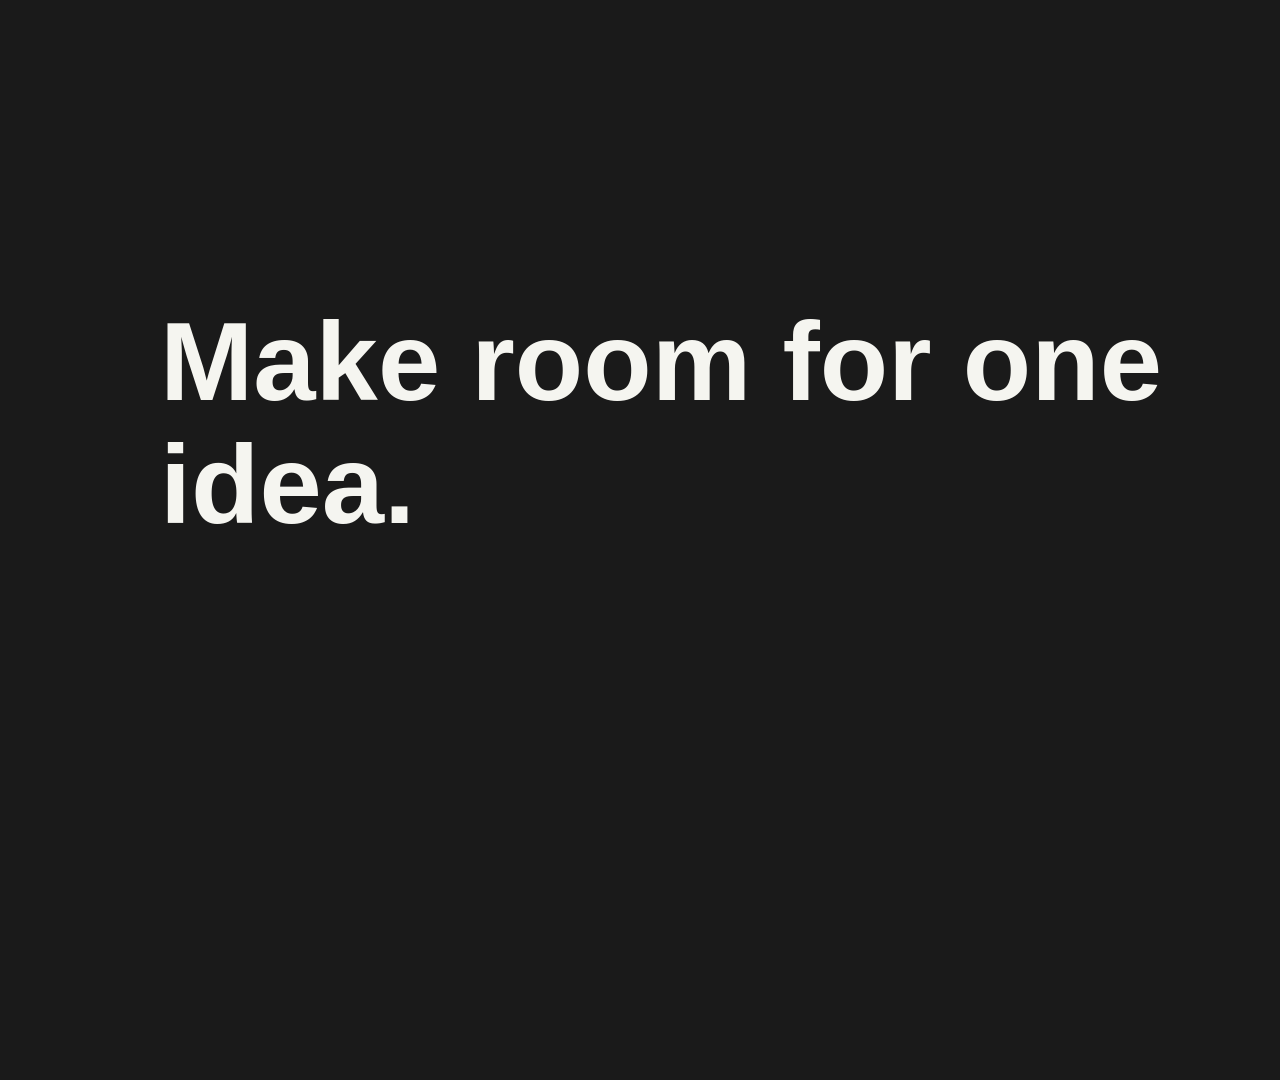
<file: composition-a.html>
<!DOCTYPE html>
<html>
<head>
  <meta charset="UTF-8">
  <style>
    * { margin: 0; padding: 0; box-sizing: border-box; }
    body { background: #1a1a1a; width: 1920px; height: 1080px; overflow: hidden;
           font-family: 'Helvetica Neue', Helvetica, Arial, sans-serif; }
    .clip { opacity: 0; }
    #headline { opacity: 1; }
    #supporting { opacity: 0; }
  </style>
</head>
<body
  data-composition-id="attention-a"
  data-start="0"
  data-duration="5"
  data-width="1920"
  data-height="1080">

  <!-- Headline: visible from frame 0, holds full 5 s -->
  <div
    id="headline"
    class="clip"
    data-start="0"
    data-duration="5"
    data-track-index="0"
    style="
      position: absolute;
      left: 160px; top: 300px;
      color: #f5f5f0;
      font-size: 112px;
      font-weight: 700;
      line-height: 1.1;
      max-width: 1400px;
    ">Make room for one idea.</div>

  <!-- Supporting line: A starts at 1.2 s, fades over 0.3 s -->
  <div
    id="supporting"
    class="clip"
    data-start="1.2"
    data-duration="3.8"
    data-track-index="1"
    style="
      position: absolute;
      left: 160px; top: 476px;
      color: #9a9a9a;
      font-size: 40px;
      font-weight: 400;
    ">Everything else can wait.</div>

  <script>
    (function() {
      var tl = gsap.timeline({ paused: true });
      tl.fromTo('#supporting',
        { opacity: 0 },
        { opacity: 1, duration: 0.3, ease: 'power1.in' },
        1.2
      );
      tl.to('#supporting', { opacity: 1, duration: 3.5 }, 1.5);
      window.__timelines = window.__timelines || {};
      window.__timelines['attention-a'] = tl;
    })();
  </script>
</body>
</html>
</file>
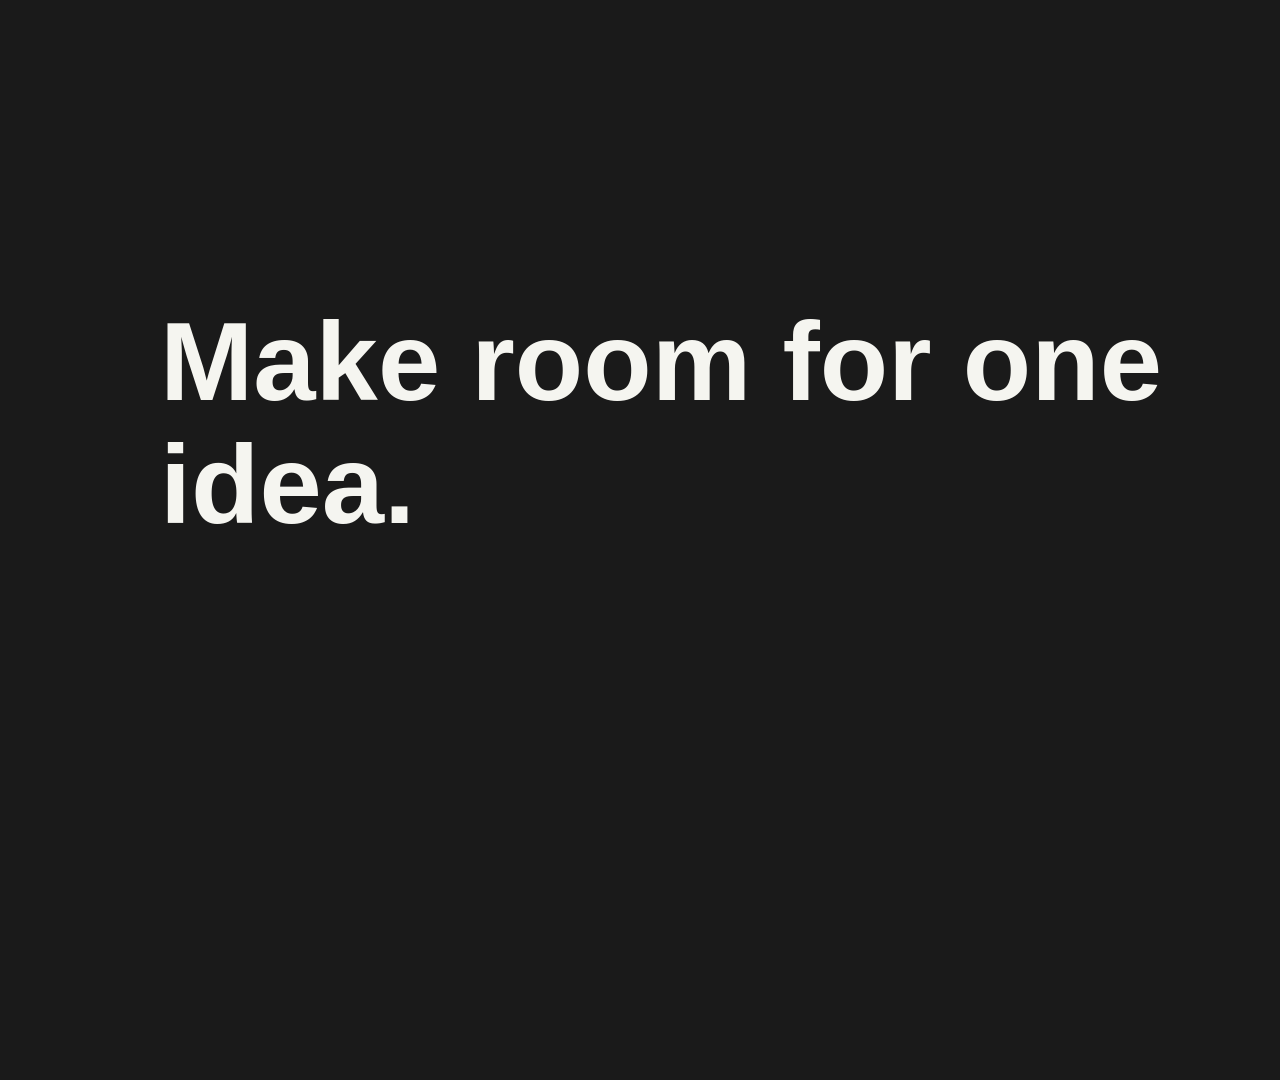
<file: composition-b.html>
<!DOCTYPE html>
<html>
<head>
  <meta charset="UTF-8">
  <style>
    * { margin: 0; padding: 0; box-sizing: border-box; }
    body { background: #1a1a1a; width: 1920px; height: 1080px; overflow: hidden;
           font-family: 'Helvetica Neue', Helvetica, Arial, sans-serif; }
    .clip { opacity: 0; }
    #headline { opacity: 1; }
    #supporting { opacity: 0; }
  </style>
</head>
<body
  data-composition-id="attention-b"
  data-start="0"
  data-duration="5"
  data-width="1920"
  data-height="1080">

  <!-- Headline: visible from frame 0, holds full 5 s -->
  <div
    id="headline"
    class="clip"
    data-start="0"
    data-duration="5"
    data-track-index="0"
    style="
      position: absolute;
      left: 160px; top: 300px;
      color: #f5f5f0;
      font-size: 112px;
      font-weight: 700;
      line-height: 1.1;
      max-width: 1400px;
    ">Make room for one idea.</div>

  <!-- Supporting line: B starts at 0 s, fades over 0.3 s -->
  <div
    id="supporting"
    class="clip"
    data-start="0.0"
    data-duration="5.0"
    data-track-index="1"
    style="
      position: absolute;
      left: 160px; top: 476px;
      color: #9a9a9a;
      font-size: 40px;
      font-weight: 400;
    ">Everything else can wait.</div>

  <script>
    (function() {
      var tl = gsap.timeline({ paused: true });
      tl.fromTo('#supporting',
        { opacity: 0 },
        { opacity: 1, duration: 0.3, ease: 'power1.in' },
        0.0
      );
      tl.to('#supporting', { opacity: 1, duration: 4.7 }, 0.3);
      window.__timelines = window.__timelines || {};
      window.__timelines['attention-b'] = tl;
    })();
  </script>
</body>
</html>
</file>
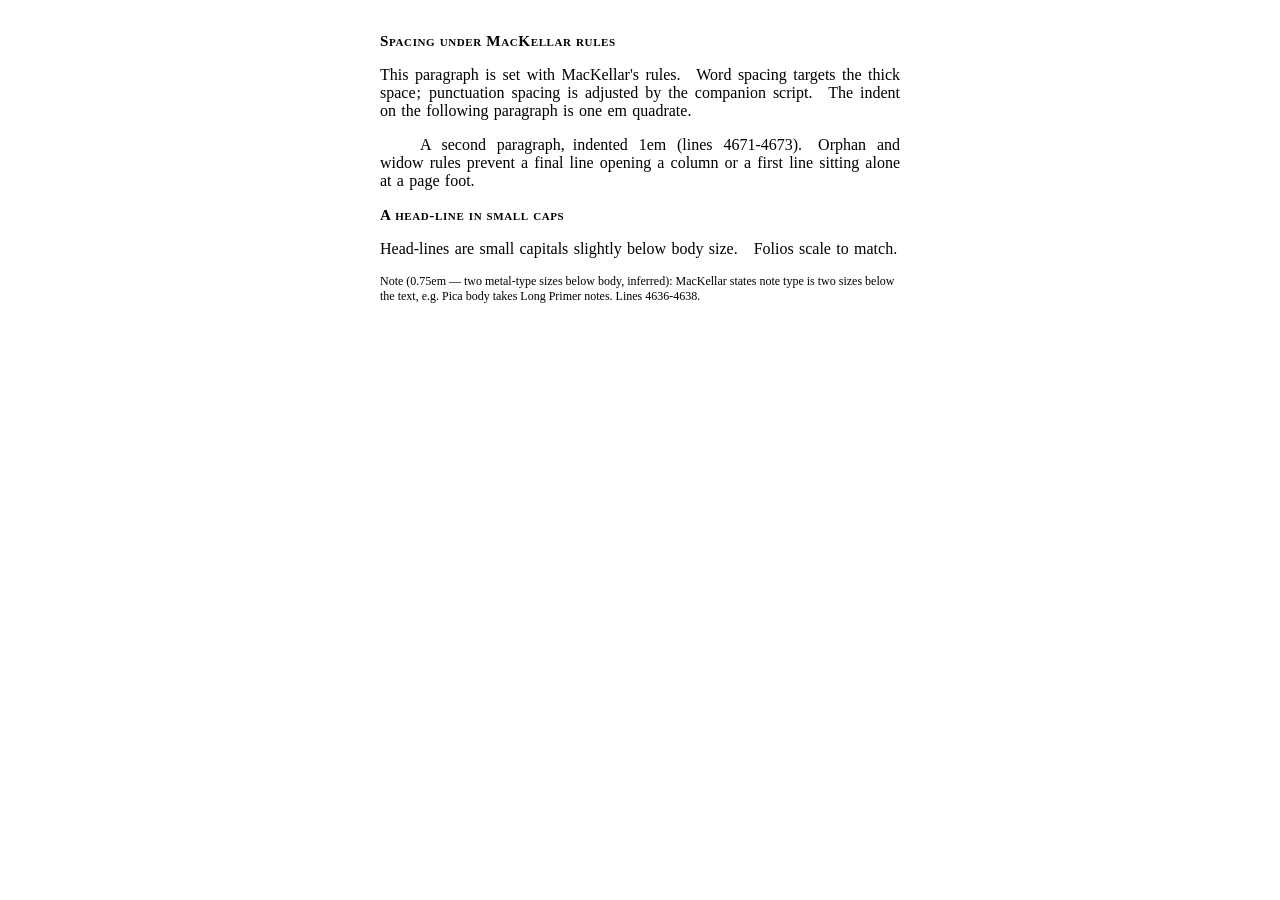
<file: demo.html>
<!DOCTYPE html><html lang="en"><head>
<meta charset="utf-8">
<title>MacKellar 1893 Demo</title>
<!-- BASELINE: disable mackellar-spacing.css in DevTools to compare -->
<link rel="stylesheet" href="mackellar-spacing.css">
<script src="mackellar-punct.js" defer></script>
</head><body>
<h2>Spacing under MacKellar rules</h2>
<p>This paragraph is set with MacKellar's rules. Word spacing targets the thick space; punctuation spacing is adjusted by the companion script. The indent on the following paragraph is one em quadrate.</p>
<p>A second paragraph, indented 1em (lines 4671-4673). Orphan and widow rules prevent a final line opening a column or a first line sitting alone at a page foot.</p>
<h3>A head-line in small caps</h3>
<p>Head-lines are small capitals slightly below body size. Folios scale to match.</p>
<aside class="note">Note (0.75em — two metal-type sizes below body, inferred): MacKellar states note type is two sizes below the text, e.g. Pica body takes Long Primer notes. Lines 4636-4638.</aside>
</body></html>
</file>
<file: mackellar-spacing.css>
/* MacKellar 1893 rules — source: art_01M6Q2PGM0RAKG2T790AEWR19C rev 1
   INFERENCE labels mark metal-type→CSS translations not in the source. */

body { font-size:1rem; font-family:serif; max-width:65ch; margin:2rem auto; padding:0 1rem; }

/* Word spacing: thick space (~1/3 em) as word separator. Line ~4579.
   Browser default glyph space ≈1/4 em; +0.083em reaches ~1/3 em. INFERENCE */
p { word-spacing:0.083em; text-align:justify; orphans:2; widows:2; }

/* Paragraph indent: 1em standard; 2-3em on very wide measure. Lines 4671,4673. */
p+p { text-indent:1em; margin-top:0; }
@media(min-width:90ch){ p+p{ text-indent:2.5em; } } /* wide threshold: INFERENCE */

/* Head-lines: small caps, slightly under body size. Head-lines section.
   font-size:0.95em is INFERENCE. */
h1,h2,h3 { font-variant:small-caps; font-size:0.95em; letter-spacing:0.04em; }

/* Notes: two sizes below body. Lines 4636-4638.
   0.75em approximation of two metal-type steps: INFERENCE */
.note,aside,[role=note] { font-size:0.75em; }
</file>
